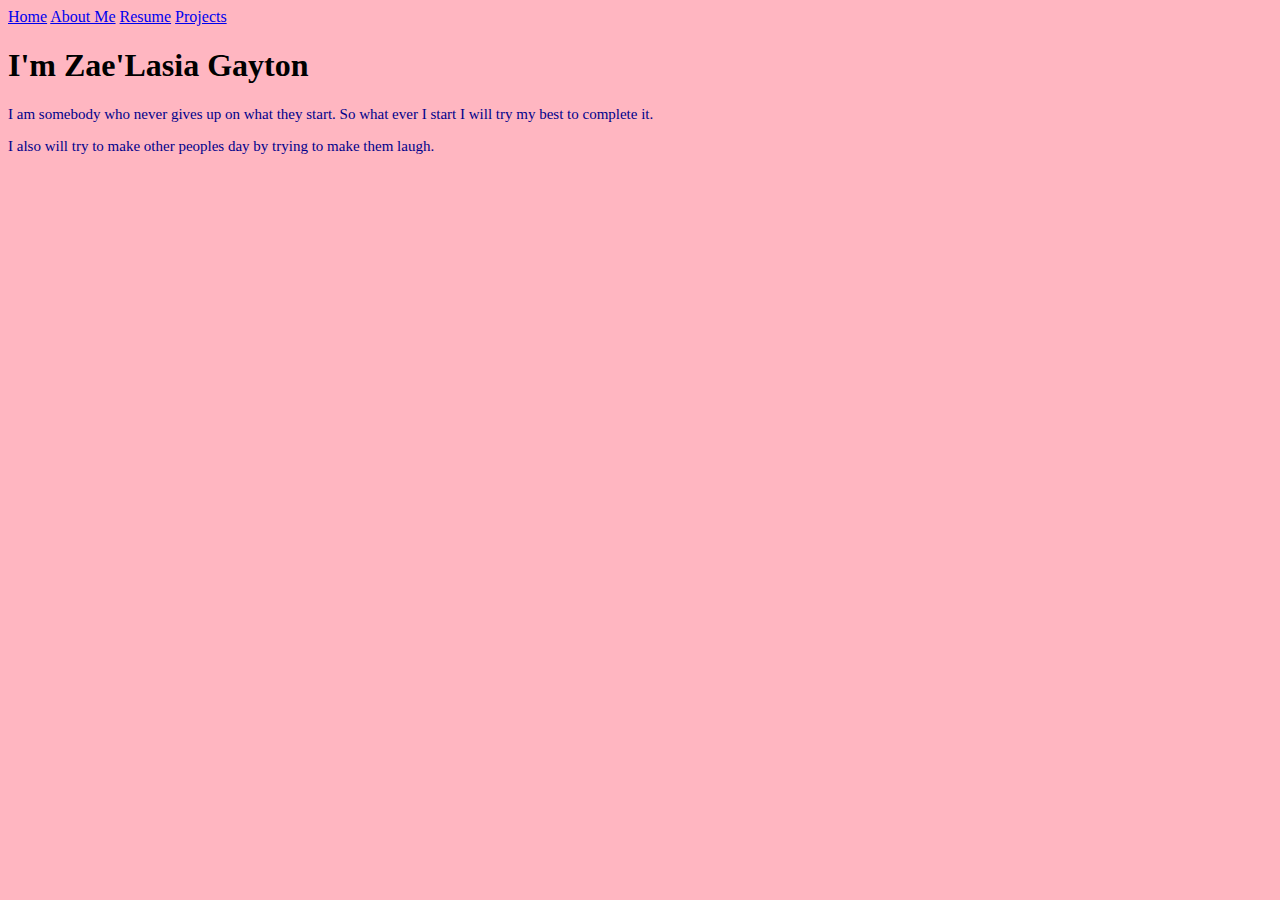
<file: Portfolio/index.html>
<!DOCTYPE html>
<html>
    <head>
        <meta charset="UTF-8">
        <meta name="viewport" content="width=device-width, initial-scale=1.0">
        <title>Zae'Lasia Gayton</title>
        <link rel="stylesheet" href="indexStyle.css"/>
    </head>
    <body>
        <nav>
            <a href="index.html">Home</a>
            <a href="about.html">About Me</a>
            <a href="resume.html">Resume</a>
            <a href="projects.html">Projects</a>
        </nav>
        <h1>I'm Zae'Lasia Gayton</h1>
    <p> I am somebody who never gives up on what they start. So what ever I start I will try my best to complete it.</p>
        <p> I also will try to make other peoples day by trying to make them laugh.</p>    
    </body>
</html>
</file>
<file: Portfolio/indexStyle.css>
body {
background-color:lightpink
}
p{
    color:darkblue
}
p{ 
    font-size: 15px;
}
</file>
